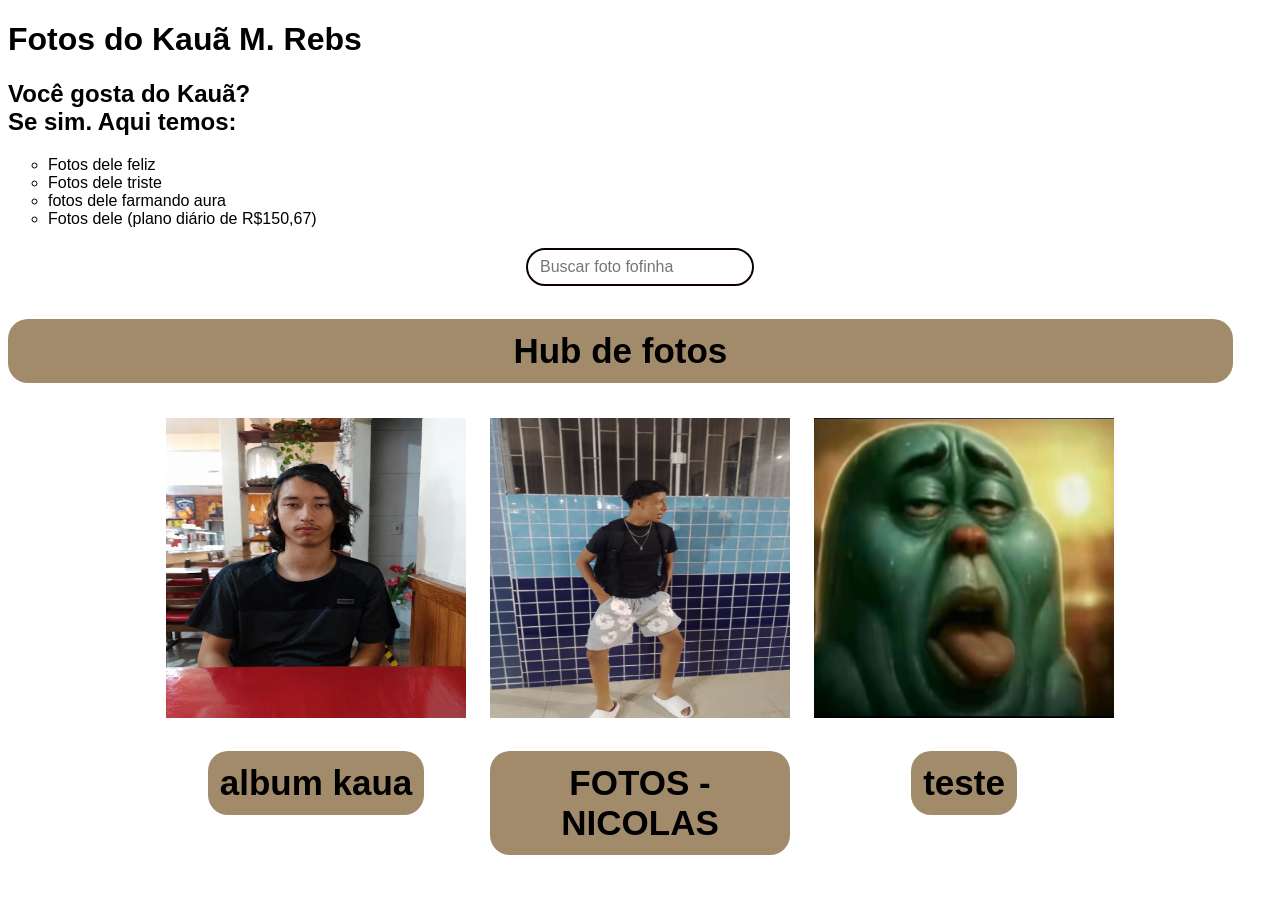
<file: index.html>
<!DOCTYPE html>
<html lang="pt-br">
  <head>
    <meta charset="utf-8">
    <meta name="viewport" content="width=device-width, initial-scale=1">
    <link rel="icon" href="favicon.ico" type="image/x-icon">
    <link rel="stylesheet" href="style.css">
    <script src="Java_script.js" defer></script>
    <title>Múseu do Kauã</title>
  </head>
  <body>
    <h1>Fotos do Kauã M. Rebs</h1>
    <h2>Você gosta do Kauã?<br/> Se sim. Aqui temos:</h2>

    <ul style="list-style-type: circle;">
      <li>Fotos dele feliz</li>
      <li>Fotos dele triste</li>
      <li>fotos dele farmando aura</li>
      <li>Fotos dele (plano diário de R$150,67)</li>
    </ul>

    <input type="text" id="busca" placeholder="Buscar foto fofinha">

    <h3 id="titulo-album">Hub de fotos</h3>

    <div class="albuns">
      <div class="album-capa album fotos-kaua" onclick="abrir_album('fotos-kaua')">
        <img src="fotos/Fotos - kaua/kaua.png" alt="Kaua" width="300" height="300">
        <h3>album kaua</h3>
      </div>

      <div class="album-capa album fotos-nicolas" onclick="abrir_album('fotos-nicolas')">
        <img src="fotos/Fotos - Nicolas/NicolasPoseAura.jpg" alt="Nicolas" width="300" height="300">
        <h3>FOTOS - NICOLAS</h3>
      </div>

      <div class="album-capa album fotos-teste" onclick="abrir_album('fotos-teste')">
        <img src="fotos/henrique.jpeg" alt="teste" width="300" height="300">
        <h3>teste</h3>
      </div>

    </div>

    <!-- Cadastre cada foto aqui; use data-tags="tag1, tag2" para vinculá-la aos álbuns. -->
    <div id="fotos-origem" aria-hidden="true">
      <figure class="foto" data-tags="teste, kaua, nicolas">
        <figcaption>teste</figcaption>
        <img src="fotos/henrique.jpeg" alt="teste" width="300" height="300">
      </figure>

      <figure class="foto" data-tags="kaua normal original">
        <figcaption>Kaua original</figcaption>
        <img src="fotos/Fotos - kaua/kaua.png" alt="Kaua" width="300" height="300">
      </figure>

      <figure class="foto" data-tags="kaua careca">
        <figcaption>Kauã Careca</figcaption>
        <img src="fotos/Fotos - kaua/kauacareca.png" alt="kaua careca" width="300" height="300">
      </figure>

      <figure class="foto" data-tags="kaua desenhando passeio">
        <figcaption>Kauã desenhando</figcaption>
        <img src="fotos/Fotos - kaua/kaua_desenhando.jpg" alt="kaua desenhando passeio" width="300" height="300">
      </figure>

      <figure class="foto" data-tags="pés kaua borrado">
        <figcaption>Kauã pés borrado</figcaption>
        <img src="fotos/Fotos - kaua/20260818_190801.jpg" alt="kaua pés borrado mercado" width="300" height="300">
      </figure>

      <figure class="foto" data-tags="kaua estudando sala aula">
        <figcaption>Kauã estudando</figcaption>
        <img src="fotos/Fotos - kaua/kaua estudando.jpg" alt="kaua estudando sala aula" width="300" height="300">
      </figure>

      <figure class="foto" data-tags="kaua amigos escola grupo feliz">
        <figcaption>Kauã com amigos</figcaption>
        <img src="fotos/Fotos - kaua/kaua com amigos.jpg" alt="kaua com amigos" width="300" height="300">
      </figure>

      <figure class="foto" data-tags="kaua briga amigos henry passeio apanhando">
        <figcaption>Kauã apanhando do Henry</figcaption>
        <img src="fotos/Fotos - kaua/kaua apanhando do henry.jpg" alt="kaua apanhando" width="300" height="300">
      </figure>

      <figure class="foto" data-tags="nicolas 67">
        <figcaption>Nicolas</figcaption>
        <img src="fotos/Fotos - Nicolas/Nicolas67.jpg" alt="Nicolas" width="300" height="300">
      </figure>

      <figure class="foto" data-tags="nicolas cachorro">
        <figcaption>Nicolas com cachorro</figcaption>
        <img src="fotos/Fotos - Nicolas/NicolasCachorro.jpg" alt="Nicolas com cachorro" width="300" height="300">
      </figure>

      <figure class="foto" data-tags="nicolas careca">
        <figcaption>Nicolas careca</figcaption>
        <img src="fotos/Fotos - Nicolas/NicolasCareca.jpg" alt="Nicolas careca" width="300" height="300">
      </figure>

      <figure class="foto" data-tags="nicolas celular">
        <figcaption>Nicolas no celular</figcaption>
        <img src="fotos/Fotos - Nicolas/NicolasCelular.jpg" alt="Nicolas no celular" width="300" height="300">
      </figure>

      <figure class="foto" data-tags="nicolas easter egg kaua">
        <figcaption>Nicolas e Easter Egg do Kauã</figcaption>
        <img src="fotos/Fotos - Nicolas/NicolasEasterEgg Kaua.jpg" alt="Nicolas e Easter Egg do Kauã" width="300" height="300">
      </figure>

      <figure class="foto" data-tags="nicolas esther">
        <figcaption>Nicolas e Esther</figcaption>
        <img src="fotos/Fotos - Nicolas/NicolasEEsther.jpg" alt="Nicolas e Esther" width="300" height="300">
      </figure>

      <figure class="foto" data-tags="nicolas henry">
        <figcaption>Nicolas e Henry</figcaption>
        <img src="fotos/Fotos - Nicolas/NicolasEHenry.jpg" alt="Nicolas e Henry" width="300" height="300">
      </figure>

      <figure class="foto" data-tags="nicolas kaua careta carrinho">
        <figcaption>Nicolas e Kauã no carrinho</figcaption>
        <img src="fotos/Fotos - Nicolas/NicolasEKauaCaretaCarrinho.jpg" alt="Nicolas e Kauã fazendo careta no carrinho" width="300" height="300">
      </figure>

      <figure class="foto" data-tags="nicolas epstein">
        <figcaption>Nicolas</figcaption>
        <img src="fotos/Fotos - Nicolas/NicolasEpstein.jpg" alt="Nicolas" width="300" height="300">
      </figure>

      <figure class="foto" data-tags="nicolas farmando aura">
        <figcaption>Nicolas farmando aura</figcaption>
        <img src="fotos/Fotos - Nicolas/NicolasFarmandoAura.jpg" alt="Nicolas farmando aura" width="300" height="300">
      </figure>

      <figure class="foto" data-tags="nicolas joao kaua praia">
        <figcaption>Nicolas, João e Kauã na praia</figcaption>
        <img src="fotos/Fotos - Nicolas/NicolasJoaoKauaPraia.png" alt="Nicolas, João e Kauã na praia" width="300" height="300">
      </figure>

      <figure class="foto" data-tags="nicolas pose aura">
        <figcaption>Nicolas em pose de aura</figcaption>
        <img src="fotos/Fotos - Nicolas/NicolasPoseAura.jpg" alt="Nicolas em pose de aura" width="300" height="300">
      </figure>

      <figure class="foto" data-tags="nicolas tuff">
        <figcaption>Nicolas tuff</figcaption>
        <img src="fotos/Fotos - Nicolas/NicolasTuff.jpg" alt="Nicolas tuff" width="300" height="300">
      </figure>
    </div>

    <!-- O sufixo da classe fotos-* deve corresponder a uma tag das fotos. -->
    <section class="fotos-album fotos-teste" aria-label="Álbum de teste">
      <button class="button_voltar" type="button" onclick="mostrar_albuns()">voltar</button>
    </section>

    <section class="fotos-album fotos-kaua" aria-label="Álbum do Kauã">
      <button class="button_voltar" type="button" onclick="mostrar_albuns()">voltar</button>
    </section>

    <section class="fotos-album fotos-nicolas" aria-label="Álbum do Nicolas">
      <button class="button_voltar" type="button" onclick="mostrar_albuns()">voltar</button>
    </section>

  </body>
</html>
</file>
<file: style.css>
body {
  font-family: Arial, sans-serif;
}

#fotos-origem {
  display: none;
}

#busca {
  display: block;
  margin: 20px auto;
  padding: 8px 12px;
  font-size: 16px;
  border: 2px solid #0e0000;
  border-radius: 100px;

  transition: background-color 0.3s ease;
}

#busca:hover {
  background-color: #cdcfcdce;
}
h3 {
  margin-top: 33px;
  font-size: 35px;
  color: #000000;
  text-align: center;
  background-color: #6a46109f;
  padding: 12px;
  border-radius: 20px;
}

#titulo-album {
  width: 95%;
}


.album {

  display: flex;
  flex-direction: column;
  align-items: center;
  margin-bottom: 20px;
  cursor: pointer;
}

.albuns {
  display: grid;
  grid-template-columns: repeat(3, 300px);
  gap: 24px;
  justify-content: center;
}

.albuns.oculto {
  display: none;
}

.fotos-album {
  display: none;
}

.fotos-album.aberto {
  display: grid;
  grid-template-columns: repeat(3, 315px);
  gap: 24px;
  justify-content: center;
  padding: 20px;
}

.fotos-album button {
  grid-column: 1 / -1;
  justify-self: center;
  padding: 8px 16px;
  cursor: pointer;
}

.foto {
  width: 315px;
  box-sizing: border-box;
  background: #49ef97;
  padding: 5px;
  border-radius: 10px;
  box-shadow: 0 2px 6px rgba(0,0,0,0.15);
  transition: transform 0.2s ease;
} 

@media (max-width: 600px) {
  .albuns {
    grid-template-columns: repeat(2, 190px);
  }
  .fotos-album.aberto {
    display: grid;
    grid-template-columns: repeat(2, 190px);
    justify-content: center;
    padding: 0px;
    gap: 10px;
    row-gap: 20px;
  }
  .foto {
    width: 185px;
    height: auto;
    margin: 0px;
  }
    .foto img {
      width: 170px;
      height: 170px;
  }
  
  .album img {

    width: 100%;
    height: 50%;
  }
  #titulo-album {
    width: 93%;
  }
}


.foto img {
  display: block;
  border-radius: 8px;
}

.foto figcaption {
  margin-top: 8px;
  font-size: 20px;
  color: #000;
  text-align: center;
}

.button_voltar {
  background-color: #14e31b;
  border: 3px solid #0e0000;
  border-radius: 100px;
  color: black;
  padding: 15px 32px;
  text-align: center;
  text-decoration: none;
  display: inline-block;
  font-size: 30px;
  margin: 4px 2px;
  cursor: pointer;
}

.button_voltar:hover {
  background-color: #00f400;
}
</file>
